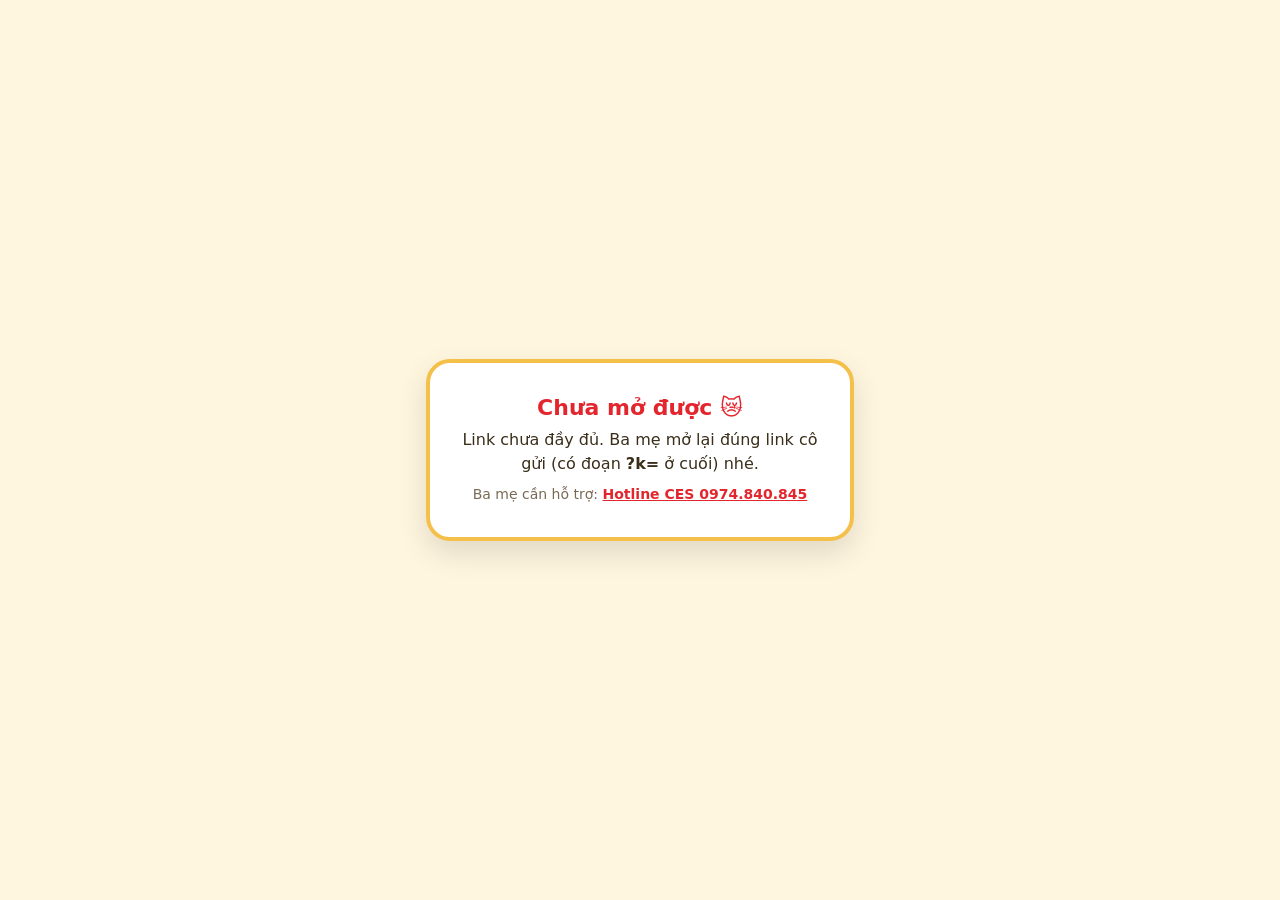
<file: con/index.html>
<!doctype html>
<html lang="vi">
<head>
<meta charset="utf-8">
<meta name="viewport" content="width=device-width,initial-scale=1">
<meta name="robots" content="noindex">
<title>Vào học · Anh – Trung – Kids</title>
<style>
  :root{--bg:#FFF6E0;--ink:#3A2E1A;--brand:#E3262E;--muted:#7A6A55}
  body{margin:0;min-height:100vh;display:flex;align-items:center;justify-content:center;background:var(--bg);color:var(--ink);font-family:"Baloo 2",system-ui,-apple-system,"Segoe UI",Roboto,sans-serif;padding:16px;box-sizing:border-box}
  .box{max-width:380px;width:100%;background:#fff;border:4px solid #F5C04A;border-radius:24px;padding:24px 20px;text-align:center;box-shadow:0 12px 30px rgba(0,0,0,.12)}
  h1{font-size:22px;margin:8px 0;color:var(--brand)}p{line-height:1.5;margin:8px 0}.muted{color:var(--muted);font-size:14px}
  .sp{width:46px;height:46px;border:5px solid #F5C04A;border-top-color:var(--brand);border-radius:50%;margin:8px auto;animation:q 1s linear infinite}@keyframes q{to{transform:rotate(360deg)}}
  a{color:var(--brand);font-weight:700}
</style>
</head>
<body>
<!-- Link riêng của từng con: .../con/?k=MÃ. Trang hỏi máy chủ con đang học khoá nào rồi mở đúng web (Little Seed / Seedling).
     Sau khi cô chuyển con lên khoá mới, link cũ vẫn dùng được. Máy chủ: apps-script/lop-offline-48/Code.gs (lệnh con_link, bản 10). -->
<div class="box" id="box"><div class="sp" aria-hidden="true"></div><h1>Đang mở bài học của con…</h1><p class="muted">Chờ một chút nhé.</p></div>
<script>
(function () {
  var API = 'https://script.google.com/macros/s/AKfycbxA0_S8xQRc9IpzVcQ06-waH5OT7H5crqr-yFTwmKUij09zf9qPbzRsiX-iCPHnnocz/exec';
  var WEB = { ls: '../little-seed/', sd: '../seedling/' };
  var m = location.search.match(/[?&]k=([a-z0-9]{8,20})/i), k = m ? m[1].toLowerCase() : '';
  var box = document.getElementById('box');
  function loi(t) { box.innerHTML = '<h1>Chưa mở được 😿</h1><p>' + t + '</p><p class="muted">Ba mẹ cần hỗ trợ: <a href="tel:0974840845">Hotline CES 0974.840.845</a></p>'; }
  if (!k) return loi('Link chưa đầy đủ. Ba mẹ mở lại đúng link cô gửi (có đoạn <b>?k=</b> ở cuối) nhé.');
  var nho = null; try { nho = JSON.parse(localStorage.getItem('con-lop@' + k) || 'null'); } catch (e) {}
  function di(lop) { try { localStorage.setItem('con-lop@' + k, JSON.stringify(lop)); } catch (e) {} location.replace(WEB[lop] + '?k=' + k + location.hash); }
  var xong = false;
  fetch(API + '?action=con_link&k=' + encodeURIComponent(k), { redirect: 'follow' }).then(function (r) { return r.json(); }).then(function (r) {
    xong = true; if (r && r.ok && WEB[r.lop]) return di(r.lop);
    loi((r && r.err) || 'Link này không còn dùng được. Ba mẹ xin cô link mới nhé.');
  }).catch(function () { xong = true; if (nho && WEB[nho]) return di(nho); loi('Chưa nối được mạng. Ba mẹ kiểm tra mạng rồi mở lại link nhé.'); });
  setTimeout(function () { if (!xong && nho && WEB[nho]) di(nho); }, 8000);   // mạng chậm: mở theo lần trước, web sẽ tự kiểm tra lại
})();
</script>
</body>
</html>
</file>
